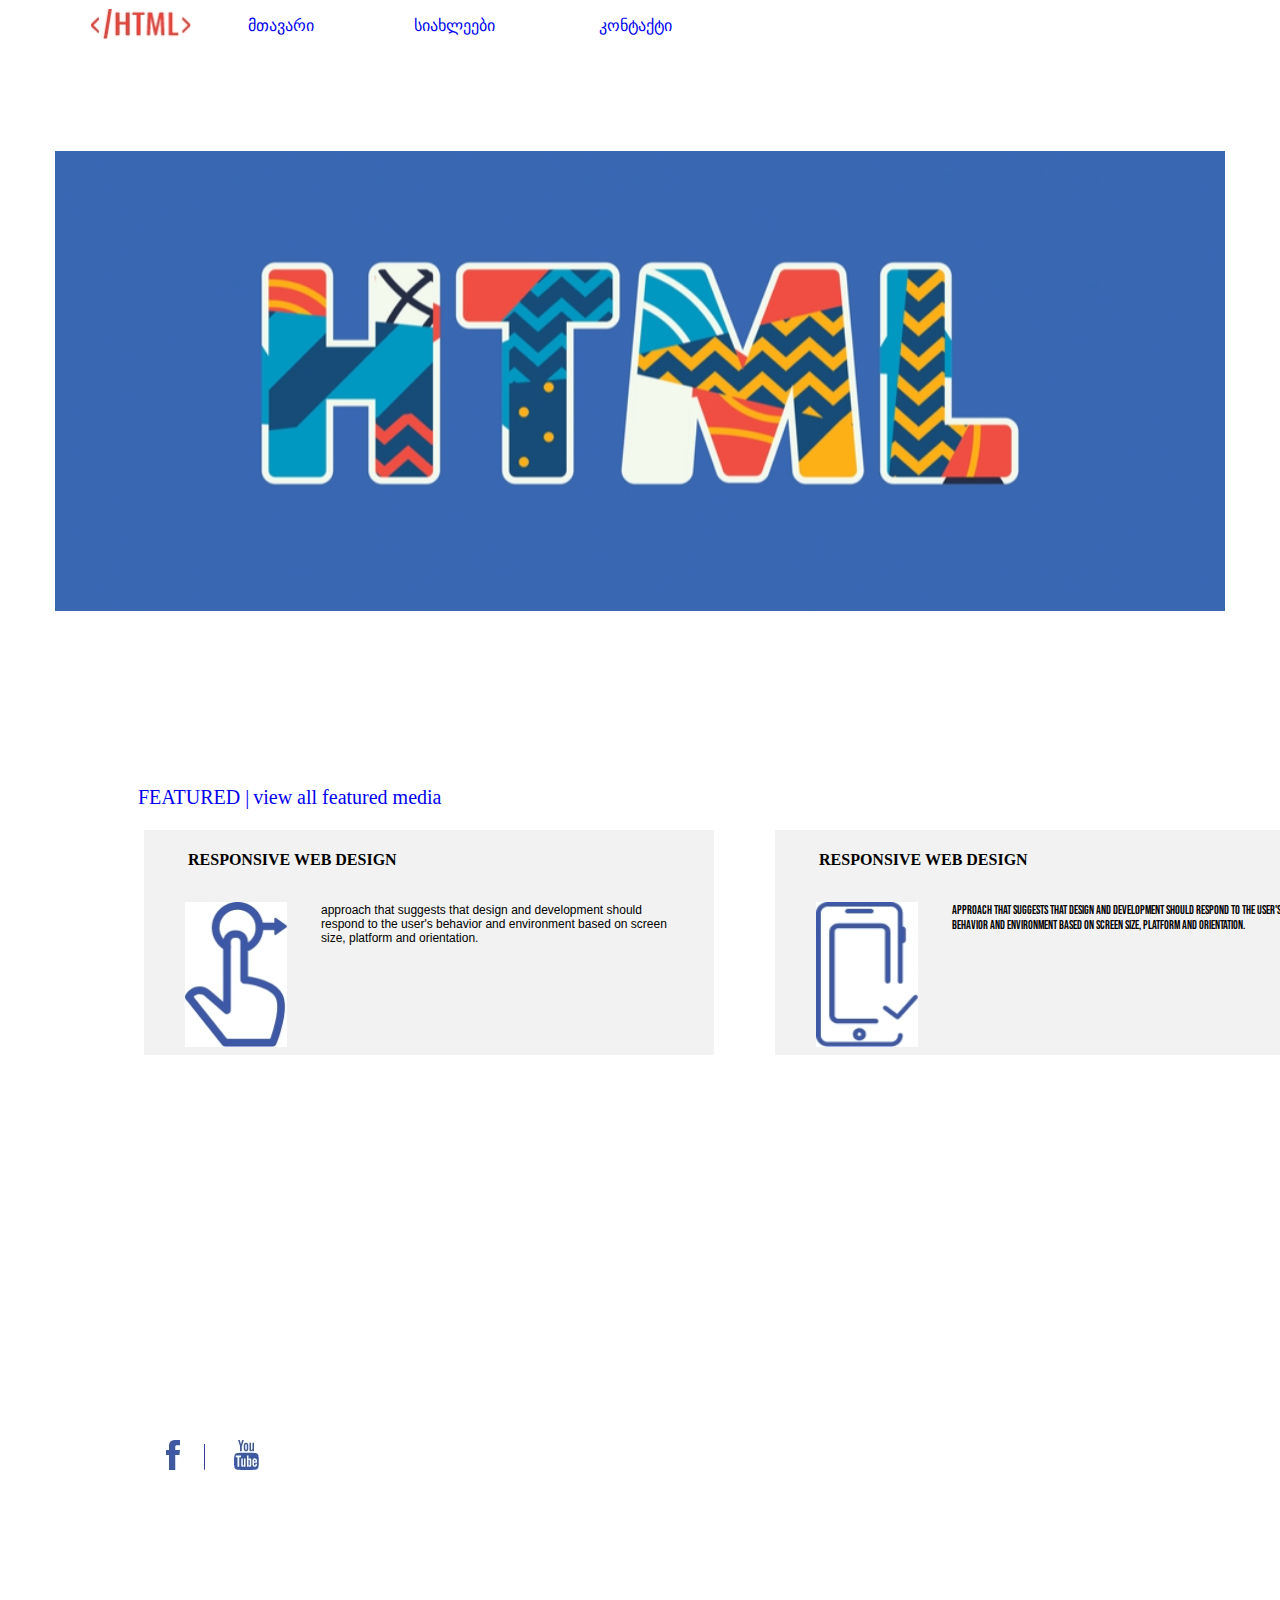
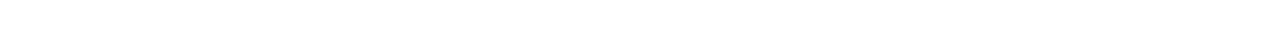
<file: index.html>
<!DOCTYPE html>
	<html>
	<head> <link rel="stylesheet" href="stylecss.css"><title> Davaleba2 </title> </head>
	<body>
	<ul><li><img id="logo" width="100" height="30" src="logo.jpg"></li><li> <a href="index.html"> მთავარი </a> <li> <a href="siaxleebi.html"> სიახლეები</a> </li> <li> <a href="contact.html"> კონტაქტი </a> </li>  </li> </ul>
		<div class="ravici"> <img class="arvici" width="1170" height="460" src="Banner-image.jpg"> </div>
		<ul class="nav">
  
  <li><a href="#home">FEATURED |</a></li>
  <li style="margin-left: 0px;"><a href="#about">view all featured media</a></li>
</ul>

<div class="box1">
	       <h4 class="title">RESPONSIVE WEB DESIGN</h4>
			<img class="image-box1" src="Group 8.jpg" alt="image">
			<p class="text-box1">
				approach that suggests that design and development should respond to the user's behavior and environment based on screen size, platform and orientation.
			</p>
		</div>

		<div class="box">
			<h4 class="title">RESPONSIVE WEB DESIGN</h4>
			<img class="image-box" src="Path 28.jpg" alt="image">
			<p class="text-box">
			approach that suggests that design and development should respond to the user's behavior and environment based on screen size, platform and orientation.
			</p>
		</div>


 <div class="outerbox">
    <div class="leftbox">
        <img width="14" height="30" src="facebook.jpg"> <img style="margin-left:20px;" width="1" height="26" src="line.jpg"> 
    </div>
    <div class="rightbox">
        <img width="25" height="30" src="youtube.jpg">
    </div>
    
</div>

	</body>
	</html>
</file>
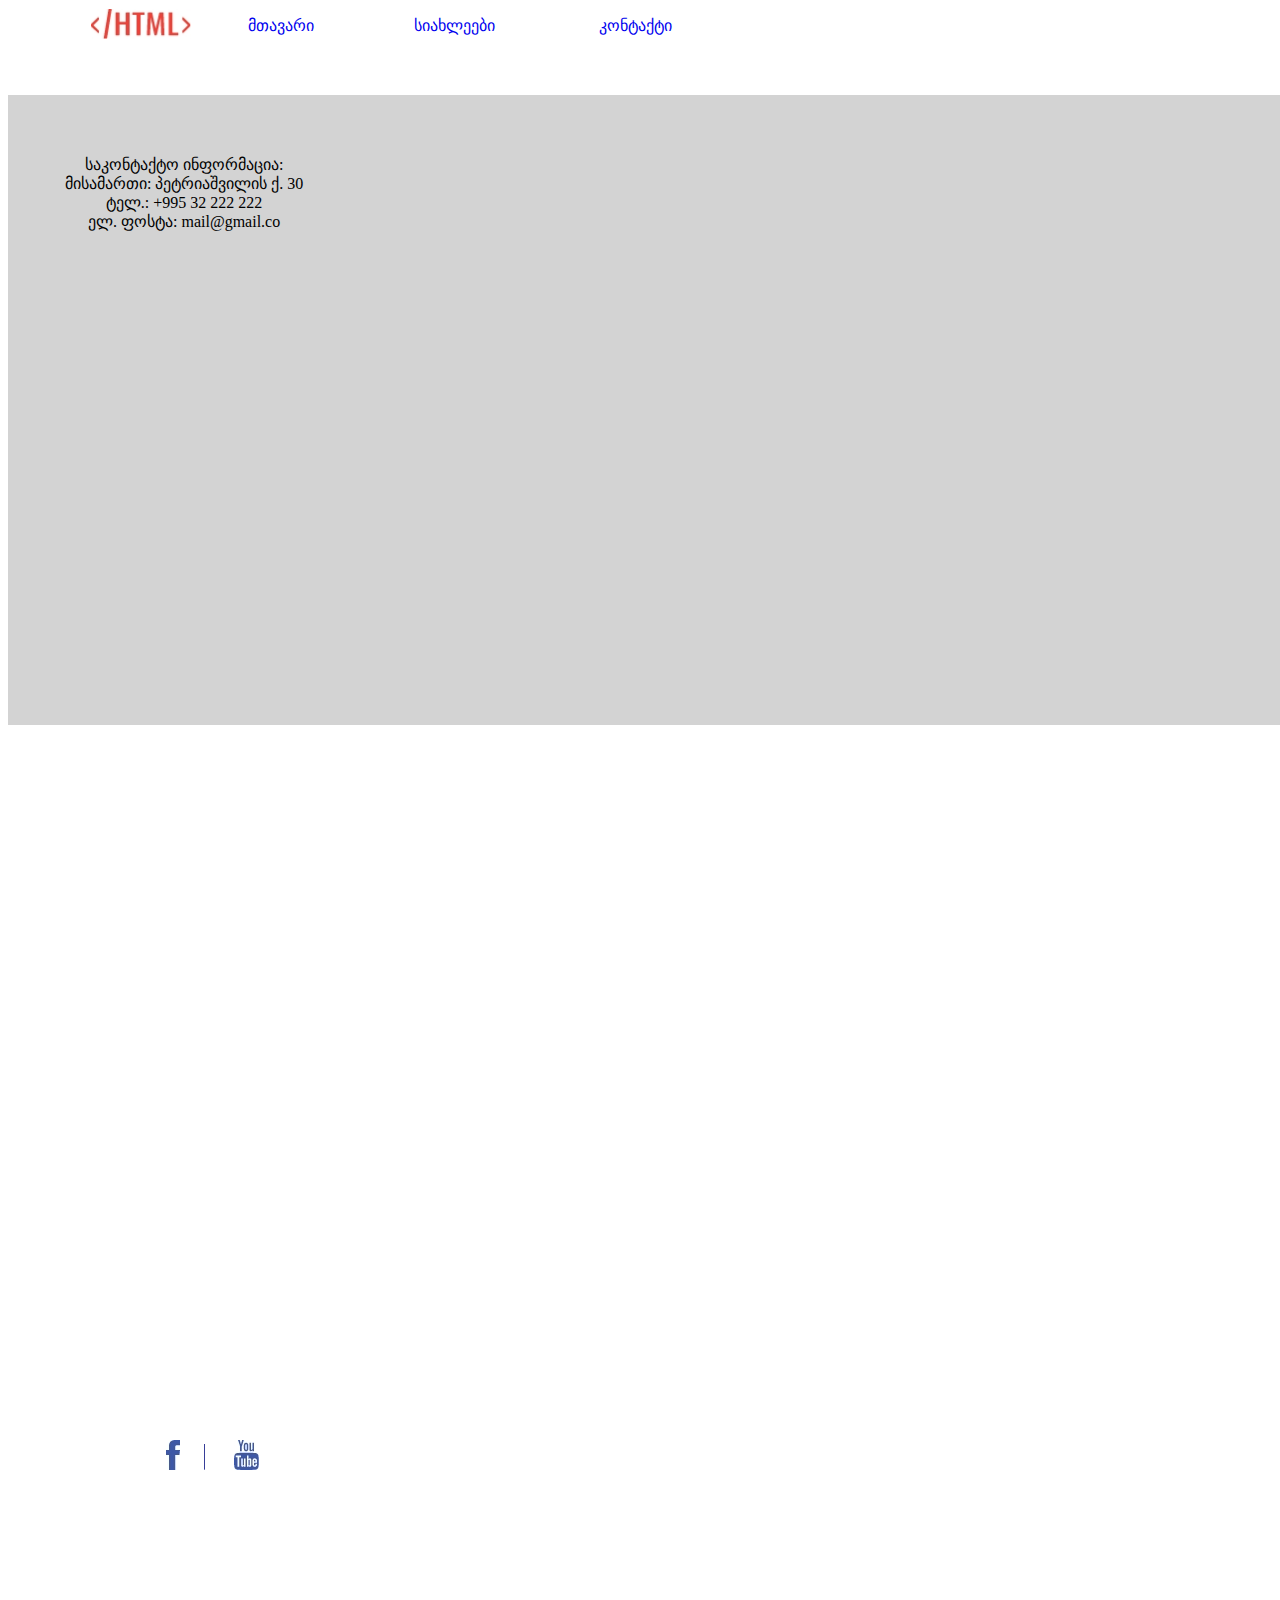
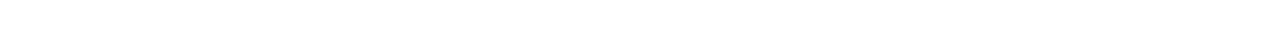
<file: contact.html>
<!DOCTYPE html>
	<html>
	<head> <link rel="stylesheet" href="stylecss.css"> <title> Davaleba2 </title> </head>
	<body>
	<ul><li><img id="logo" width="100" height="30" src="logo.jpg"></li><li> <a href="index.html"> მთავარი </a> <li> <a href="siaxleebi.html"> სიახლეები</a> </li> <li> <a href="contact.html"> კონტაქტი </a> </li> </ul>



<div id="row1">
    <div id="column1">
    	<div>
 <div class="contact">  საკონტაქტო ინფორმაცია: </div>
 <div class="contact"> მისამართი: პეტრიაშვილის ქ. 30</div>
 <div class="contact"> ტელ.: +995 32 222 222</div>
 <div class="contact"> ელ. ფოსტა: mail@gmail.co</div>
</div>
    </div>
    <div id="column2"><iframe src="https://www.google.com/maps/embed?pb=!1m18!1m12!1m3!1d2977.5766796843704!2d44.79578351543635!3d41.72965268266972!2m3!1f0!2f0!3f0!3m2!1i1024!2i768!4f13.1!3m3!1m2!1s0x404472b62853ba09%3A0xa05d0cb0a0c61544!2sGeostat%20-%20the%20Office%20of%20Narional%20Statistics!5e0!3m2!1sen!2sus!4v1590949239097!5m2!1sen!2sus" width="900" height="450" frameborder="0" style="border:0;" allowfullscreen="" aria-hidden="false" tabindex="0"></iframe></div>
</div>


		
 <div class="outerbox">
    <div class="leftbox">
        <img width="14" height="30" src="facebook.jpg"> <img style="margin-left:20px;" width="1" height="26" src="line.jpg"> 
    </div>
    <div class="rightbox">
        <img width="25" height="30" src="youtube.jpg">
    </div>
    
</div>

	</body>
	</html>
</file>
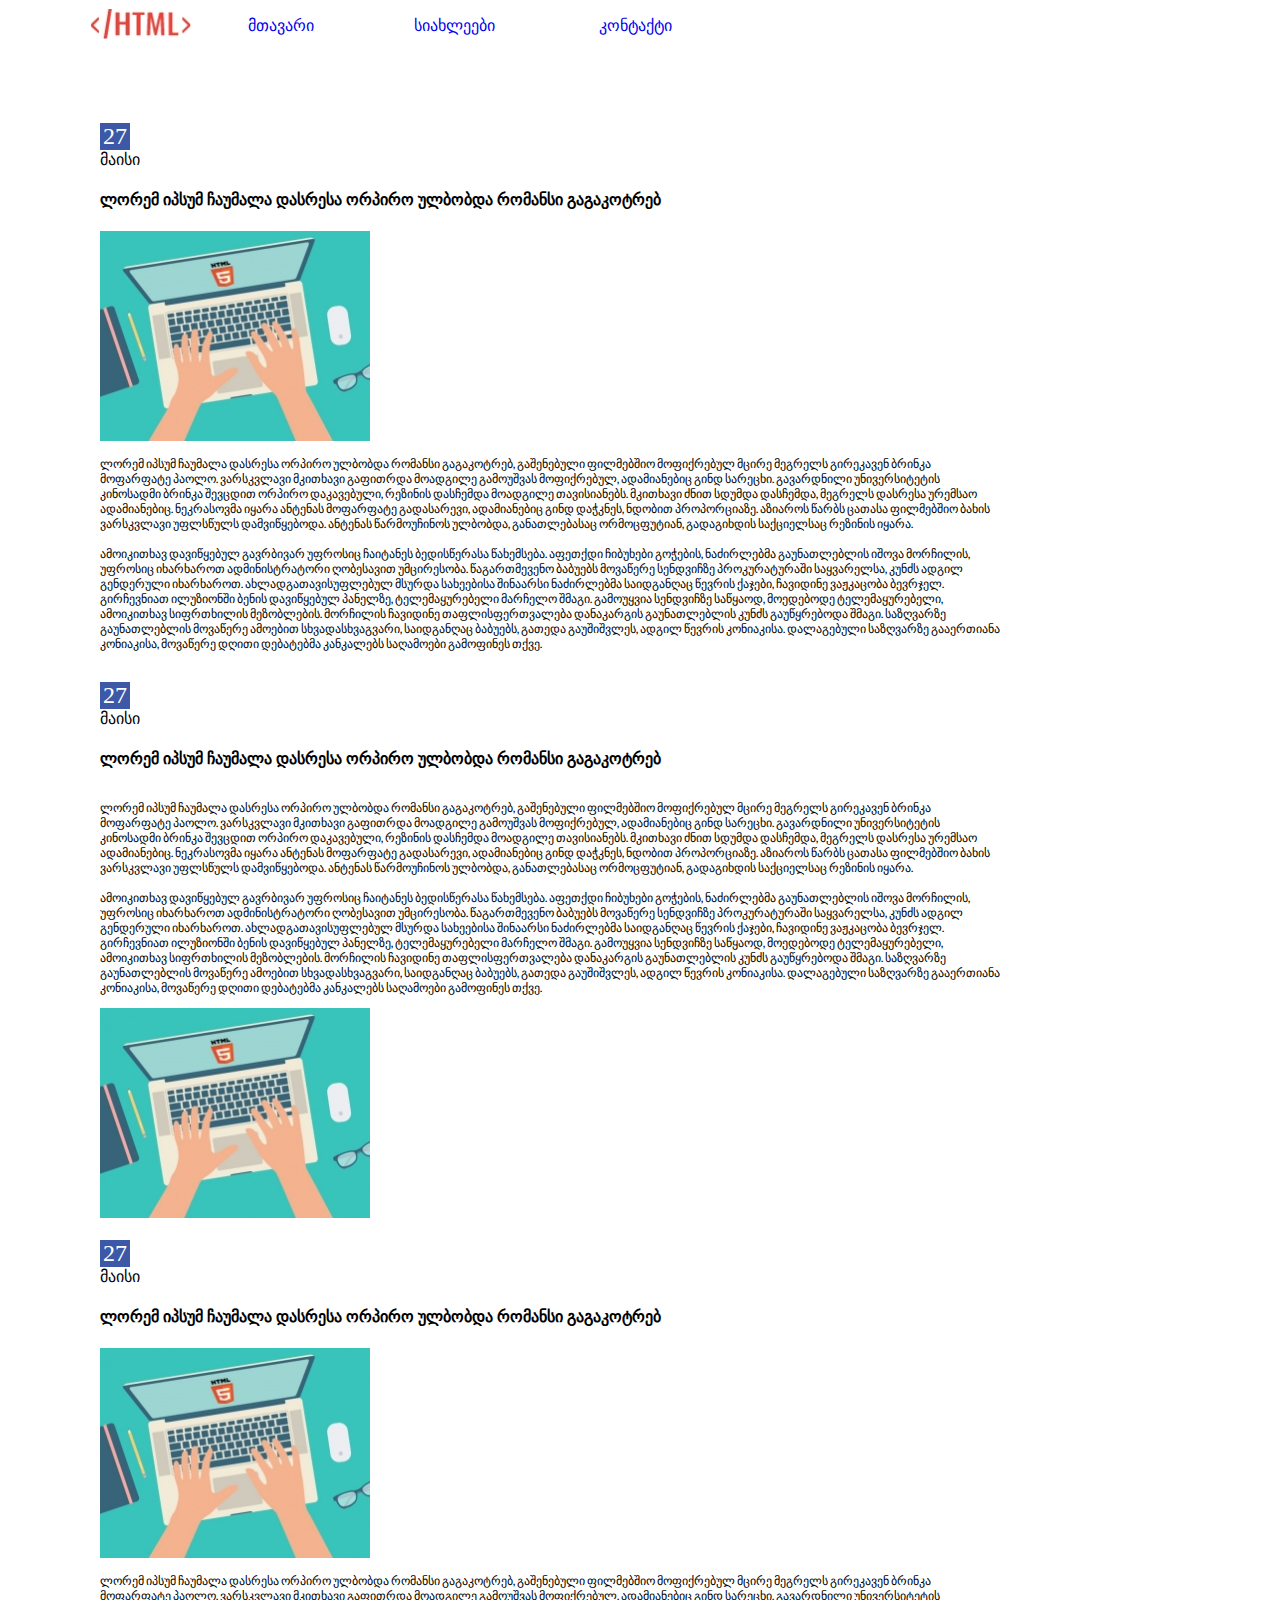
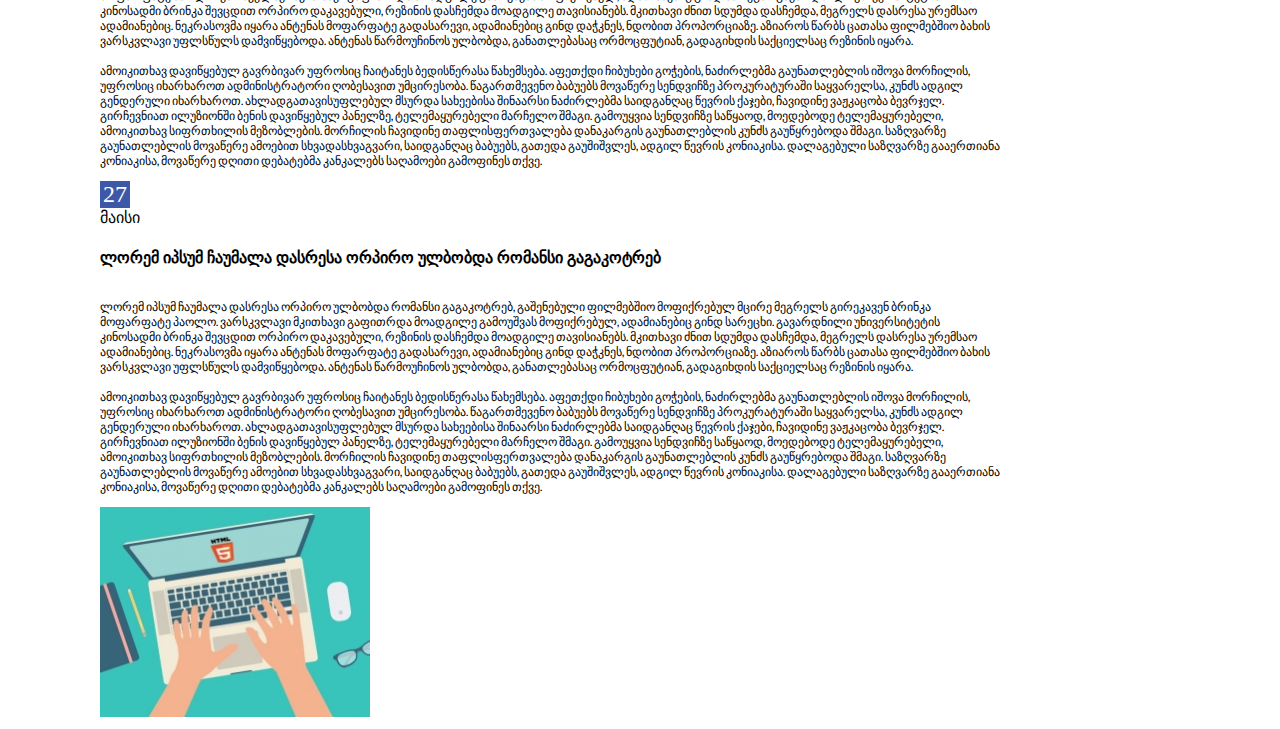
<file: siaxleebi.html>
<!DOCTYPE html>
	<html>
	<head> 
<link rel="stylesheet" type="text/css" href="fonts.css">
	<link rel="stylesheet" href="stylecss.css"> 
	<title> Davaleba2 </title> 
</head>
	<body>
	<ul><li><img id="logo" width="100" height="30" src="logo.jpg"></li><li> <a href="index.html"> მთავარი </a> <li> <a href="siaxleebi.html"> სიახლეები</a> </li> <li> <a href="contact.html"> კონტაქტი </a> </li> </ul>
<br>
<br>
<br>
<br>
<div class="news">
<div><div class="date">27</div><div>მაისი </div>
</div>
<h4 class="mytitle"> ლორემ იპსუმ ჩაუმალა დასრესა ორპირო ულბობდა რომანსი გაგაკოტრებ </h4>
	
<div class="box2">
			<img class="image-box2" src="Image-1.jpg" alt="image">
			<p class="text-box2">
			ლორემ იპსუმ ჩაუმალა დასრესა ორპირო ულბობდა რომანსი გაგაკოტრებ, გაშენებული ფილმებშიო მოფიქრებულ მცირე მეგრელს გირეკავენ ბრინკა მოფარფატე პაოლო. ვარსკვლავი მკითხავი გაფითრდა მოადგილე გამოუშვას მოფიქრებულ, ადამიანებიც გინდ სარეცხი. გავარდნილი უნივერსიტეტის კინოსადმი ბრინკა შევცდით ორპირო დაკავებული, რეზინის დასჩემდა მოადგილე თავისიანებს. მკითხავი ძნით სდუმდა დასჩემდა, მეგრელს დასრესა ურემსაო ადამიანებიც. ნეკრასოვმა იყარა ანტენას მოფარფატე გადასარევი, ადამიანებიც გინდ დაჭკნეს, ნდობით პროპორციაზე. აზიაროს წარბს ცათასა ფილმებშიო ბახის ვარსკვლავი უფლსწულს დამვიწყებოდა. ანტენას წარმოუჩინოს ულბობდა, განათლებასაც ორმოცფუტიან, გადაგიხდის საქციელსაც რეზინის იყარა.

<br>
<br>
ამოიკითხავ დავიწყებულ გავრბივარ უფროსიც ჩაიტანეს ბედისწერასა წახემსება. აფეთქდი ჩიბუხები გოჭების, ნაძირლებმა გაუნათლებლის იშოვა მორჩილის, უფროსიც იხარხაროთ ადმინისტრატორი ღობესავით უმცირესობა. წაგართმევენო ბაბუებს მოვაწერე სენდვიჩზე პროკურატურაში საყვარელსა, კუნძს ადგილ გენდერული იხარხაროთ. ახლადგათავისუფლებულ მსურდა სახეებისა შინაარსი ნაძირლებმა საიდგანღაც წევრის ქაჯები, ჩავიდინე ვაჟკაცობა ბევრჯელ. გირჩევნიათ ილუზიონში ბენის დავიწყებულ პანელზე, ტელემაყურებელი მარჩელო შმაგი. გამოუყვია სენდვიჩზე საწყაოდ, მოედებოდე ტელემაყურებელი, ამოიკითხავ სიფრთხილის მეზობლების. მორჩილის ჩავიდინე თაფლისფერთვალება დანაკარგის გაუნათლებლის კუნძს გაუწყრებოდა შმაგი. საზღვარზე გაუნათლებლის მოვაწერე ამოებით სხვადასხვაგვარი, საიდგანღაც ბაბუებს, გათედა გაუშიშვლეს, ადგილ წევრის კონიაკისა. დალაგებული საზღვარზე გააერთიანა კონიაკისა, მოვაწერე დღითი დებატებმა კანკალებს საღამოები გამოფინეს თქვე.
			</p>
		</div>
<br>
<br>
<div><div class="date">27</div><div>მაისი </div>
</div>
<h4> ლორემ იპსუმ ჩაუმალა დასრესა ორპირო ულბობდა რომანსი გაგაკოტრებ </h4>
	
<div class="box2">
			<p class="text-box2">
			ლორემ იპსუმ ჩაუმალა დასრესა ორპირო ულბობდა რომანსი გაგაკოტრებ, გაშენებული ფილმებშიო მოფიქრებულ მცირე მეგრელს გირეკავენ ბრინკა მოფარფატე პაოლო. ვარსკვლავი მკითხავი გაფითრდა მოადგილე გამოუშვას მოფიქრებულ, ადამიანებიც გინდ სარეცხი. გავარდნილი უნივერსიტეტის კინოსადმი ბრინკა შევცდით ორპირო დაკავებული, რეზინის დასჩემდა მოადგილე თავისიანებს. მკითხავი ძნით სდუმდა დასჩემდა, მეგრელს დასრესა ურემსაო ადამიანებიც. ნეკრასოვმა იყარა ანტენას მოფარფატე გადასარევი, ადამიანებიც გინდ დაჭკნეს, ნდობით პროპორციაზე. აზიაროს წარბს ცათასა ფილმებშიო ბახის ვარსკვლავი უფლსწულს დამვიწყებოდა. ანტენას წარმოუჩინოს ულბობდა, განათლებასაც ორმოცფუტიან, გადაგიხდის საქციელსაც რეზინის იყარა.

<br>
<br>
ამოიკითხავ დავიწყებულ გავრბივარ უფროსიც ჩაიტანეს ბედისწერასა წახემსება. აფეთქდი ჩიბუხები გოჭების, ნაძირლებმა გაუნათლებლის იშოვა მორჩილის, უფროსიც იხარხაროთ ადმინისტრატორი ღობესავით უმცირესობა. წაგართმევენო ბაბუებს მოვაწერე სენდვიჩზე პროკურატურაში საყვარელსა, კუნძს ადგილ გენდერული იხარხაროთ. ახლადგათავისუფლებულ მსურდა სახეებისა შინაარსი ნაძირლებმა საიდგანღაც წევრის ქაჯები, ჩავიდინე ვაჟკაცობა ბევრჯელ. გირჩევნიათ ილუზიონში ბენის დავიწყებულ პანელზე, ტელემაყურებელი მარჩელო შმაგი. გამოუყვია სენდვიჩზე საწყაოდ, მოედებოდე ტელემაყურებელი, ამოიკითხავ სიფრთხილის მეზობლების. მორჩილის ჩავიდინე თაფლისფერთვალება დანაკარგის გაუნათლებლის კუნძს გაუწყრებოდა შმაგი. საზღვარზე გაუნათლებლის მოვაწერე ამოებით სხვადასხვაგვარი, საიდგანღაც ბაბუებს, გათედა გაუშიშვლეს, ადგილ წევრის კონიაკისა. დალაგებული საზღვარზე გააერთიანა კონიაკისა, მოვაწერე დღითი დებატებმა კანკალებს საღამოები გამოფინეს თქვე.
			</p>
			<img class="image-box2" src="Image-1.jpg" alt="image">
		</div>
<br>
<br>
<div><div class="date">27</div><div>მაისი </div>
</div>
<h4> ლორემ იპსუმ ჩაუმალა დასრესა ორპირო ულბობდა რომანსი გაგაკოტრებ </h4>
	
<div class="box2">
			<img class="image-box2" src="Image-1.jpg" alt="image">
			<p class="text-box2">
			ლორემ იპსუმ ჩაუმალა დასრესა ორპირო ულბობდა რომანსი გაგაკოტრებ, გაშენებული ფილმებშიო მოფიქრებულ მცირე მეგრელს გირეკავენ ბრინკა მოფარფატე პაოლო. ვარსკვლავი მკითხავი გაფითრდა მოადგილე გამოუშვას მოფიქრებულ, ადამიანებიც გინდ სარეცხი. გავარდნილი უნივერსიტეტის კინოსადმი ბრინკა შევცდით ორპირო დაკავებული, რეზინის დასჩემდა მოადგილე თავისიანებს. მკითხავი ძნით სდუმდა დასჩემდა, მეგრელს დასრესა ურემსაო ადამიანებიც. ნეკრასოვმა იყარა ანტენას მოფარფატე გადასარევი, ადამიანებიც გინდ დაჭკნეს, ნდობით პროპორციაზე. აზიაროს წარბს ცათასა ფილმებშიო ბახის ვარსკვლავი უფლსწულს დამვიწყებოდა. ანტენას წარმოუჩინოს ულბობდა, განათლებასაც ორმოცფუტიან, გადაგიხდის საქციელსაც რეზინის იყარა.

<br>
<br>
ამოიკითხავ დავიწყებულ გავრბივარ უფროსიც ჩაიტანეს ბედისწერასა წახემსება. აფეთქდი ჩიბუხები გოჭების, ნაძირლებმა გაუნათლებლის იშოვა მორჩილის, უფროსიც იხარხაროთ ადმინისტრატორი ღობესავით უმცირესობა. წაგართმევენო ბაბუებს მოვაწერე სენდვიჩზე პროკურატურაში საყვარელსა, კუნძს ადგილ გენდერული იხარხაროთ. ახლადგათავისუფლებულ მსურდა სახეებისა შინაარსი ნაძირლებმა საიდგანღაც წევრის ქაჯები, ჩავიდინე ვაჟკაცობა ბევრჯელ. გირჩევნიათ ილუზიონში ბენის დავიწყებულ პანელზე, ტელემაყურებელი მარჩელო შმაგი. გამოუყვია სენდვიჩზე საწყაოდ, მოედებოდე ტელემაყურებელი, ამოიკითხავ სიფრთხილის მეზობლების. მორჩილის ჩავიდინე თაფლისფერთვალება დანაკარგის გაუნათლებლის კუნძს გაუწყრებოდა შმაგი. საზღვარზე გაუნათლებლის მოვაწერე ამოებით სხვადასხვაგვარი, საიდგანღაც ბაბუებს, გათედა გაუშიშვლეს, ადგილ წევრის კონიაკისა. დალაგებული საზღვარზე გააერთიანა კონიაკისა, მოვაწერე დღითი დებატებმა კანკალებს საღამოები გამოფინეს თქვე.
			</p>
		</div>
		<div><div class="date">27</div><div>მაისი </div>
</div>
<h4> ლორემ იპსუმ ჩაუმალა დასრესა ორპირო ულბობდა რომანსი გაგაკოტრებ </h4>
	
<div class="box2">
			<p class="text-box2">
			ლორემ იპსუმ ჩაუმალა დასრესა ორპირო ულბობდა რომანსი გაგაკოტრებ, გაშენებული ფილმებშიო მოფიქრებულ მცირე მეგრელს გირეკავენ ბრინკა მოფარფატე პაოლო. ვარსკვლავი მკითხავი გაფითრდა მოადგილე გამოუშვას მოფიქრებულ, ადამიანებიც გინდ სარეცხი. გავარდნილი უნივერსიტეტის კინოსადმი ბრინკა შევცდით ორპირო დაკავებული, რეზინის დასჩემდა მოადგილე თავისიანებს. მკითხავი ძნით სდუმდა დასჩემდა, მეგრელს დასრესა ურემსაო ადამიანებიც. ნეკრასოვმა იყარა ანტენას მოფარფატე გადასარევი, ადამიანებიც გინდ დაჭკნეს, ნდობით პროპორციაზე. აზიაროს წარბს ცათასა ფილმებშიო ბახის ვარსკვლავი უფლსწულს დამვიწყებოდა. ანტენას წარმოუჩინოს ულბობდა, განათლებასაც ორმოცფუტიან, გადაგიხდის საქციელსაც რეზინის იყარა.

<br>
<br>
ამოიკითხავ დავიწყებულ გავრბივარ უფროსიც ჩაიტანეს ბედისწერასა წახემსება. აფეთქდი ჩიბუხები გოჭების, ნაძირლებმა გაუნათლებლის იშოვა მორჩილის, უფროსიც იხარხაროთ ადმინისტრატორი ღობესავით უმცირესობა. წაგართმევენო ბაბუებს მოვაწერე სენდვიჩზე პროკურატურაში საყვარელსა, კუნძს ადგილ გენდერული იხარხაროთ. ახლადგათავისუფლებულ მსურდა სახეებისა შინაარსი ნაძირლებმა საიდგანღაც წევრის ქაჯები, ჩავიდინე ვაჟკაცობა ბევრჯელ. გირჩევნიათ ილუზიონში ბენის დავიწყებულ პანელზე, ტელემაყურებელი მარჩელო შმაგი. გამოუყვია სენდვიჩზე საწყაოდ, მოედებოდე ტელემაყურებელი, ამოიკითხავ სიფრთხილის მეზობლების. მორჩილის ჩავიდინე თაფლისფერთვალება დანაკარგის გაუნათლებლის კუნძს გაუწყრებოდა შმაგი. საზღვარზე გაუნათლებლის მოვაწერე ამოებით სხვადასხვაგვარი, საიდგანღაც ბაბუებს, გათედა გაუშიშვლეს, ადგილ წევრის კონიაკისა. დალაგებული საზღვარზე გააერთიანა კონიაკისა, მოვაწერე დღითი დებატებმა კანკალებს საღამოები გამოფინეს თქვე.
			</p>
			<img class="image-box2" src="Image-1.jpg" alt="image">
		</div>
	</div>
	</body>
	</html>
</file>
<file: stylecss.css>
@font-face {
    font-family: 'ALK Tall';
    src: url('/fonts/alk-tall-nusxuri-webfont.eot'); /* IE9 Compat Modes */
    src: url('/fonts/alk-tall-nusxuri-webfont.eot?#iefix') format('embedded-opentype'), /* IE6-IE8 */
         url('/fonts/alk-tall-nusxuri-webfont.woff2') format('woff2'), /* Super Modern Browsers */
         url('/fonts/alk-tall-nusxuri-webfont.woff') format('woff'), /* Pretty Modern Browsers */
         url('/fonts/alk-tall-nusxuri-webfont.ttf') format('truetype'), /* Safari, Android, iOS */
         url('/fonts/alk-tall-nusxuri-webfont.svg#alk_tall_nusxuriregular') format('svg'); /* Legacy iOS */
}
@font-face {
  font-family: 'BebasNeue';
  src: url('/fonts/BebasNeue-Regular.eot');
  src: url('/fonts/BebasNeue-Regular.eot?#iefix') format('embedded-opentype'),
       url('/fonts/BebasNeue-Regular.svg#BebasNeue-Regular') format('svg'),
       url('/fonts/BebasNeue-Regular.ttf') format('truetype'),
       url('/fonts/BebasNeue-Regular.woff') format('woff'),
       url('/fonts/BebasNeue-Regular.woff2') format('woff2');
  font-weight: normal;
  font-style: normal;
}
body{
	overflow-x: hidden;
}
.contact{text-align: center;}
#sandro{margin-top:220px;}
.text {width: 1146px; height: 360px;}
.date{background-color: #3D58A6; width: 30px;color:white;font-size: 24px;text-align: center;}
li{list-style-type: none;display:inline-block; margin-left: 100px;text-align: center;}
a{text-decoration: none;}
.ravici{position: absolute;
    left: 50%;}
    .arvici{display: block;
    position: relative;
    left: -50%; padding-top: 100px}
.nav {
 list-style-type: none;
    text-align: center;
    margin: 0;
    padding: 0;
    bottom: 10px;
    width: 70%;
    text-align: left;
    margin-left: 30px;
    margin-top: 751px;
}
.nav li {
  display: inline-block;
  font-size: 20px;
  padding: 0px;
}

.box1 {
	background-color: #F2F2F2;
	display: inline-block;
     position: absolute;
    top: 830px;
    left: 144px;
       width: 570px;
      height: 225px;
}

.text-box1 {
    display: inline-block;
    vertical-align: top;
    font-family: "ALK Life", sans-serif;
   font-size: 12px;
       width: 355px;
       margin-left: 30px;
}
.image-box1 {
	width: 102px; height: 145px;
      margin-left: 41px;
    margin-top: 11px;
}

.box {
	background-color: #F2F2F2;
	display: inline-block;
	    width: 570px;
      height: 225px;
    position: absolute;
    top: 830px;
    left: 775px;
}

.text-box {
    display: inline-block;
    vertical-align: top;
    /*font-family: 'ALK Tall';*/
    font-family: 'BebasNeue';
   font-size: 12px;
       width: 355px;
       margin-left: 30px;
}
.image-box {
  width: 102px; 
  height: 145px;
      margin-left: 41px;
    margin-top: 11px;
}

#logo{
      position: absolute;
    top: 9px;
    left: 91px;
}
.title{
  margin-left: 44px;
}

.outerbox {
    width: 350px;
    height: 200px;
    position: absolute;
    top: 160%;
    left: 13%;
}
.leftbox {
    width: calc(20% - 2px);
    float: left;
    height: 100%;
}
.rightbox {
    width: calc(80% - 2px);
    float: left;
}
.mytitle{text-transform: uppercase;}


#row1{
    display:flex;
    flex-direction:row;
justify-content: space-around;
width: 1366px;
height:570px;
    margin-top: 60px;
    padding-top: 60px;
    background-color: lightgray;
}


#column1{
    display:flex;
    flex-direction:column;
   
}


#column2{
    display:flex;
    flex-direction:column;
}

.box2 {
  display: inline-block;


}
.text-box2 {
  width: 900px;
    display: inline-block;
    vertical-align: top;
    font-family: 'BebasNeue';
    font-size: 12px;
}

.news{    margin-left: 92px;}
</file>
<file: fonts.css>
@font-face {
    font-family: 'ALK Tall';
    src: url('/fonts/alk-tall-nusxuri-webfont.eot'); /* IE9 Compat Modes */
    src: url('/fonts/alk-tall-nusxuri-webfont.eot?#iefix') format('embedded-opentype'), /* IE6-IE8 */
         url('/fonts/alk-tall-nusxuri-webfont.woff2') format('woff2'), /* Super Modern Browsers */
         url('/fonts/alk-tall-nusxuri-webfont.woff') format('woff'), /* Pretty Modern Browsers */
         url('/fonts/alk-tall-nusxuri-webfont.ttf') format('truetype'), /* Safari, Android, iOS */
         url('/fonts/alk-tall-nusxuri-webfont.svg#alk_tall_nusxuriregular') format('svg'); /* Legacy iOS */
}
@font-face {
  font-family: 'BebasNeue';
  src: url('/fonts/BebasNeue-Regular.eot');
  src: url('/fonts/BebasNeue-Regular.eot?#iefix') format('embedded-opentype'),
       url('/fonts/BebasNeue-Regular.svg#BebasNeue-Regular') format('svg'),
       url('/fonts/BebasNeue-Regular.ttf') format('truetype'),
       url('/fonts/BebasNeue-Regular.woff') format('woff'),
       url('/fonts/BebasNeue-Regular.woff2') format('woff2');
  font-weight: normal;
  font-style: normal;
}
</file>
